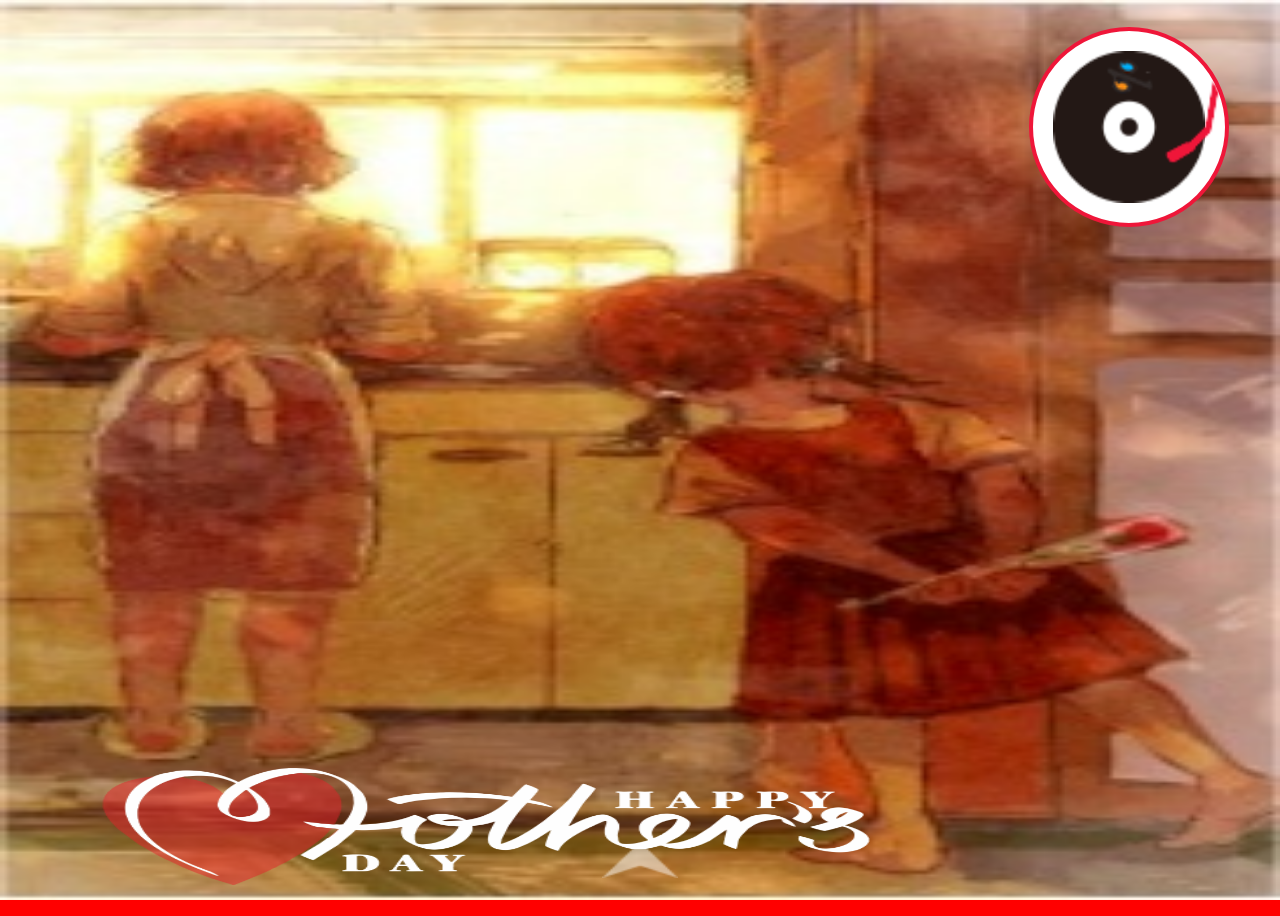
<file: womenday.html>
<!DOCTYPE html>
<html lang="Zh-cn">
<head>
<meta charset="UTF-8">
  <meta http-equiv="X-UA-Compatible" content="IE=edge,chrome=1">
    <meta name="baidu-site-verification" content="2MKKT6mbuL"/>
    <meta name="viewport" id="viewport" content="width=320, initial-scale=1, maximum-scale=1, user-scalable=no">
    <meta name="format-detection" content="telephone=no">
		<title>妇女节</title>
<link rel="stylesheet" href="css/womenday.css" type="text/css">
<script type="text/javascript" src="js/womenday.js"></script>
</head>
<body>	
	<div class="music">
		<img src="img/music_pointer.png">
		<img class="play" id="music" src="img/music_disc.png"> 
	</div>
<div id="pageContain" class="page-wrap">
	<div class="page page1 current">
		<div class="bg1"></div>
			<div class="icon-arrow-up" data-type="arrow"><i class="ani-up"></i></div>
	</div>
	<div class="page page2">
		<div class="bg2-2"></div><div class="bg2-3"></div>
		<div class="icon-arrow-up" data-type="arrow"><i class="ani-up"></i></div>
	</div>
	<div class="page page3">
			<div class="bg3-2"></div><div class="bg3-3"></div>
		<div class="icon-arrow-up" data-type="arrow"><i class="ani-up"></i></div>
	</div>
	<div class="page page4">
		<div class="bg4-2"></div><div class="bg4-3"></div><div class="bg4-4"></div>
	  <div class="icon-arrow-up" data-type="arrow"><i class="ani-up"></i></div>
	</div>
	<div class="page page5">
		<div class="bg5-2"></div><div class="bg5-3"></div>
	  <div class="icon-arrow-up" data-type="arrow"><i class="ani-up"></i></div>
	</div>
	<div class="page page6">
		<div class="bg6-2"></div>
	  <div class="icon-arrow-up" data-type="arrow"><i class="ani-up"></i></div>
	</div>
	<div class="page page7">
		<div class="bg7-2"></div><a href="camera/index.html"><div class="bg7-3"></div></a><div class="bg7-4"></div>
    <div class="icon-arrow-up" data-type="arrow"><i class="ani-up"></i></div>
	</div>
	<div class="page page11">
		<div class="bg11-2"></div>
    <div class="icon-arrow-up" data-type="arrow"><i class="ani-up"></i></div>
</div>
		<audio autoplay="true" loop="true"><source src="music/listen.mp3" type="audio/mpeg"></audio>
	<script type="text/javascript" src="js/fullPage.min.js"></script>
	<script type="text/javascript">
		//禁止窗口的默认滑动
		document.ontouchmove = function(e){
		    e.preventDefault();
		}
		//框架
		var runPage,
		    interval,
		    autoPlay;
		autoPlay = function(to) {
		    clearTimeout(interval);
		    interval = setTimeout(function() {
		        runPage.go(to);
		    }, 5000);
		}
		runPage = new FullPage({
		    id : 'pageContain',                            // id of contain
		    slideTime : 800,                               // time of slide
		    continuous : true,                             // create an infinite feel with no endpoints
		    effect : {                                     // slide effect
		        transform : {
		            translate : 'Y',                       // 'X'|'Y'|'XY'|'none'
		            scale : [1, 1],                       // [scalefrom, scaleto]
		            rotate : [0, 0]                       // [rotatefrom, rotateto]
		        },
		        opacity : [0, 1]                           // [opacityfrom, opacityto]
		    },                           
		    mode : 'wheel,touch',               // mode of fullpage
		    easing : 'ease',                                // easing('ease','ease-in','ease-in-out' or use cubic-bezier like [.33, 1.81, 1, 1] )
		});
</script>
</body>
</html>
</file>
<file: css/womenday.css>
/* all top */
*{padding: 0 margin: 0;}
div{width: 100%;height: 100%;border: 0;margin: 0;padding: 0}
/*框架*/
body{overflow: hidden;
background: red;}
/* music */
.music{position:fixed;z-index: 5;top:3vh;right: 4vw;width: 15vw;height: 15vw;border: 4px solid #ef1639;border-radius: 50%;background: #fff;}
.music > img:first-of-type{position: absolute;top:24%;right: 2.5%;z-index: 1;width: 28.421%;}
.music > img:last-of-type{position:absolute;top:0;right: 0;bottom: 0;z-index: 0;left:0;margin: auto;width: 79%;}
.music > img.play{-webkit-animation: music_disc 6s linear infinite; animation: music_disc 6s linear infinite;}
@-webkit-keyframes music_disc{0%{-webkit-transform:rotate(0); transform:rotate(0)}100%{-webkit-transform:rotate(360deg); transform:rotate(360deg)}}
@keyframes music_disc{0%{-webkit-transform:rotate(0); transform:rotate(0)}100%{-webkit-transform:rotate(360deg); transform:rotate(360deg)}}
.icon-arrow-up{position:absolute;left:0;right:0;width:6%;height:4%;bottom:2.5%;margin:0 auto}
.icon-arrow-up i{display:block;width:100%;height:100%;z-index:4}
.icon-arrow-up i{background: url(../img/up.png) no-repeat;background-size:100% 100%;}
.icon-arrow-up i.ani-up{-webkit-animation:arrowUp 2s ease-out infinite; animation:arrowUp 2s ease-out infinite;}
@-webkit-keyframes arrowUp{0%{opacity:1;-webkit-transform:translate(0,0) translateY(0);}50%{opacity:1;-webkit-transform:translate(0,-15px) translateY(0);}100%{opacity:0;-webkit-transform:translate(0,-15px) translateY(0);}}
@keyframes arrowUp{0%{opacity:1;transform:translate(0,0) translateY(0);}50%{opacity:1;transform:translate(0,-15px) translateY(0);}100%{opacity:0;transform:translate(0,-15px) translateY(0);}}
.page-wrap{overflow:hidden;}
.page{display:none;width:100%;height:100%;overflow:hidden;position:absolute;top:0;left:0;}
.page1{background:url(../img/1-1.jpg) no-repeat;background-size: 100% 100%;}
.bg1{width:60%;height:13%;margin:60% 8%;z-index:4;background: url(../img/1-2.png) no-repeat;background-size: 100% 100%;-webkit-animation:bg1 1.5s alternate 1; animation:bg1 1.5s alternate 1;}
@-webkit-keyframes bg1{0%{opacity: 0}50%{opacity: 0;}100%{opacity: 1}}
@keyframes bg1{0%{opacity: 0}50%{opacity: 0;}100%{opacity: 1}}
.page2{background: url(../img/2-1.jpg) no-repeat; background-size: 100% 100%;}
.bg2-2{width:45%;height:17%;margin: 99% 10%;z-index:4;background: url(../img/2-2.png) no-repeat;background-size: 100% 100%;-webkit-animation:bg2-2 1.5s ease 1; animation:bg2-2 1.5s ease 1;}
@-webkit-keyframes bg2-2{0%{opacity: 0}50%{opacity: 0;}100%{opacity: 1}}
@keyframes bg2-2{0%{opacity: 0}50%{opacity: 0;}100%{opacity: 1}}
.bg2-3{width:44%;height:25%;margin-top: -95%;margin-left: 50%;z-index:4;background: url(../img/2-3.png) no-repeat;background-size:100% 100%;-webkit-animation:bg2-3 1s 0.5s ease 1; animation:bg2-3 1s 0.5s ease 1;}
@-webkit-keyframes bg2-3{0%{opacity: 0; transform:scale(-5)}50%{opacity: 0;transform:scale(-2)}100%{opacity: 1;transform:scale(0)}}
@keyframes bg2-3{0%{opacity: 0; transform:scale(-5)}50%{opacity: 0;transform:scale(-2)}100%{opacity: 1;transform:scale(0)}}
.page3{background: url(../img/3-1.jpg) no-repeat; background-size: 100% 100%;}
.bg3-2{float: right;width:100%;height:50%;margin-top: 50%;z-index:4;background: url(../img/3-2.png) no-repeat;background-size:100% 100%;-webkit-animation:bg2-3 1s ease 1; animation:bg2-3 1s ease 1;}
.bg3-3{width:60%;height:30%;margin: 125% 35%;z-index:4;background: url(../img/3-3.png) no-repeat;background-size:100% 100%;-webkit-animation:bg3 1.5s 0.5s ease-in 1; animation:bg3 1.5s 0.5s ease-in 1;}
@-webkit-keyframes bg3{0%{opacity: 0; transform:translateY(100%);}100%{opacity: 1;transform:translateY(0)}}
@keyframes bg3{0%{opacity: 0; transform:translateY(100%);}100%{opacity: 1;transform:translateY(0)}}
.page4{background:url(../img/4-1.jpg) no-repeat;background-size: 100% 100%;}
.bg4-2{float: right;width:50%;height:50%;margin-top: 30%;float: left;margin-left: 5%;z-index:4;background: url(../img/4-2.png) no-repeat;background-size:100% 100%;-webkit-animation:bg4-2 1s ease-in 1; animation:bg4-2 1s ease-in 1;}
@-webkit-keyframes bg4-2{0%{opacity: 0; transform:translateY(30%);}100%{opacity: 1;transform:translateY(0)}}
@keyframes bg4-2{00%{opacity: 0; transform:translateY(30%);}100%{opacity: 1;transform:translateY(0)}}
.bg4-3{width:30%;height:30%;margin: 90% 60%;z-index:4;background: url(../img/4-3.png) no-repeat;background-size:100% 100%;-webkit-animation:bg4 1s 0.5s ease-in 1; animation:bg4 1s 0.5s ease-in 1;}
.bg4-4{width:70%;height:30%;margin-top: -100%;float: right;z-index:4;background: url(../img/4-4.png) no-repeat;background-size:100% 100%;-webkit-animation:bg4 1.5s 0.5s ease-in 1; animation:bg4 1.5s 0.5s ease-in 1;}
@-webkit-keyframes bg4{0%{opacity: 0;transform:rotate(-60deg);}100%{opacity: 1;transform:rotate(0deg);}}
@keyframes bg4{0%{opacity: 0;transform:rotate(-60deg);}100%{opacity: 1;transform:rotate(0deg);}}
.page5{background: url(../img/5-1.jpg) no-repeat; background-size: 100% 100%;}
.bg5-2{float: right;width:100%;height:40%;margin-top: 50%;z-index:4;background: url(../img/5-2.png) no-repeat;background-size:100% 100%;-webkit-animation:bg5 1s ease-in 1; animation:bg5 1s ease-in 1;}
@-webkit-keyframes bg5{0%{opacity: 0; transform:translateX(-100%);}100%{opacity: 1;transform:translateX(0)}}
@keyframes bg5{0%{opacity: 0; transform:translateX(-100%);}100%{opacity: 1;transform:translateX(0)}}
.bg5-3{width:80%;height:28%;margin-top: 125%; margin-left: 17%;z-index:4;background: url(../img/5-3.png) no-repeat;background-size:100% 100%;-webkit-animation:bg5-3 1.5s 0.5s ease-in 1; animation:bg5-3 1.5s 0.5s ease-in 1;}
@-webkit-keyframes bg5-3{0%{opacity: 0; transform:translateY(100%) rotate(-360deg);}100%{opacity: 1;transform:translateY(0) rotate(0deg);}}
@keyframes bg5-3{0%{opacity: 0; transform:translateY(100%) rotate(-360deg);}100%{opacity: 1;transform:translateY(0) rotate(0deg);}}
.page6{background: url(../img/6-1.jpg) no-repeat; background-size: 100% 100%;}
.bg6-2{float: right;width:80%;height:30%;margin-top: 120%;float:left;margin-left: 20%;z-index:4;background: url(../img/6-2.png) no-repeat;background-size:100% 100%;-webkit-animation:bg2-3 1s ease-in 1; animation:bg2-3 1s ease-in 1;}
.page7{background:url(../img/7-1.jpg) no-repeat;background-size: 100% 100%;}
.bg7-2{float: right;width:40%;height:15%;margin-top: 33%;float: left;margin-left: 17%;z-index:4;background: url(../img/7-2.png) no-repeat;background-size:100% 100%;-webkit-animation:bg4 1s ease-in 1; animation:bg4 1s ease-in 1;}
.bg7-3{width:20%;height:15%;margin: 110% 37%;z-index:4;background: url(../img/7-3.png) no-repeat;background-size:100% 100%;}
.bg7-4{width:30%;height:9%;margin: -100% 32%;z-index:4;background: url(../img/7-4.png) no-repeat;background-size:100% 100%;}
.page11{background: url(../img/11-1.jpg) no-repeat; background-size: 100% 100%;}
.bg11-2{float: right;width:50%;height:10%;margin-top: 140%;float: left;margin-left:30%;z-index:4;background: url(../img/11-2.png) no-repeat;background-size:100% 100%;}
.contain{width:100%;height:100%;display:none;position:relative;z-index:0;}
.current .contain,.slide .contain{display:block;}
.current{display:block;z-index:1;}
.slide{display:block;z-index:2;}
.swipe{display:block;z-index:3;transition-duration:0ms!important;-webkit-transition-duration:0ms!important;}
</file>
